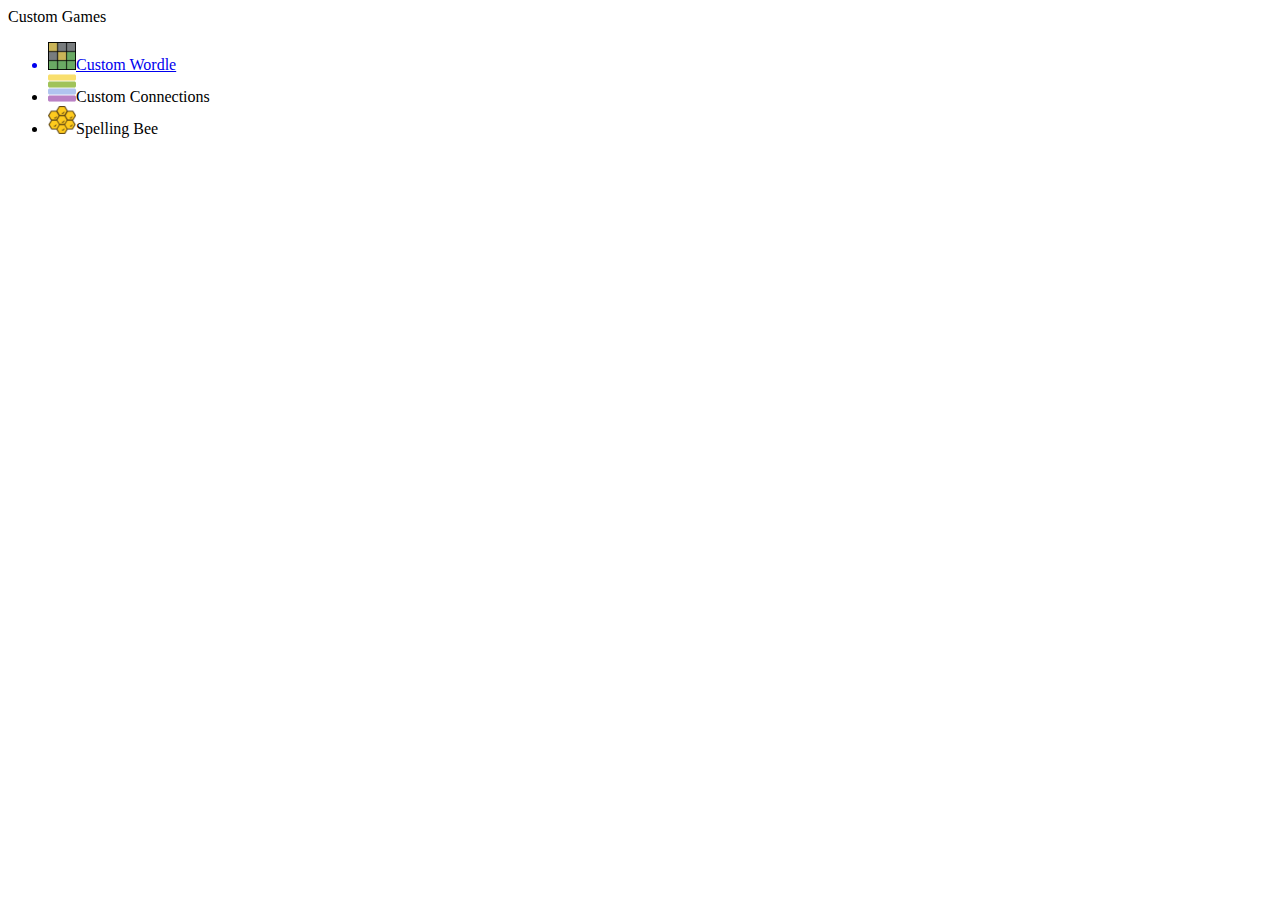
<file: games.html>
<!DOCTYPE html><html><body><div class="p-15"><div class="font-medium font-bold m-b-10">Custom Games</div><ul class="button-list"><a href="wordle.html"><li class="button-list-element font-small"><img src="wordle_favicon.ico" class="m-r-10" width="28" height="28">Custom Wordle</li></a><li class="button-list-element font-small"><img src="connections_favicon.ico" class="m-r-10" width="28" height="28">Custom Connections</li><li class="button-list-element font-small"><img src="bee_favicon.ico" class="m-r-10" width="28" height="28">Spelling Bee</li></ul></div></body></html>
</file>
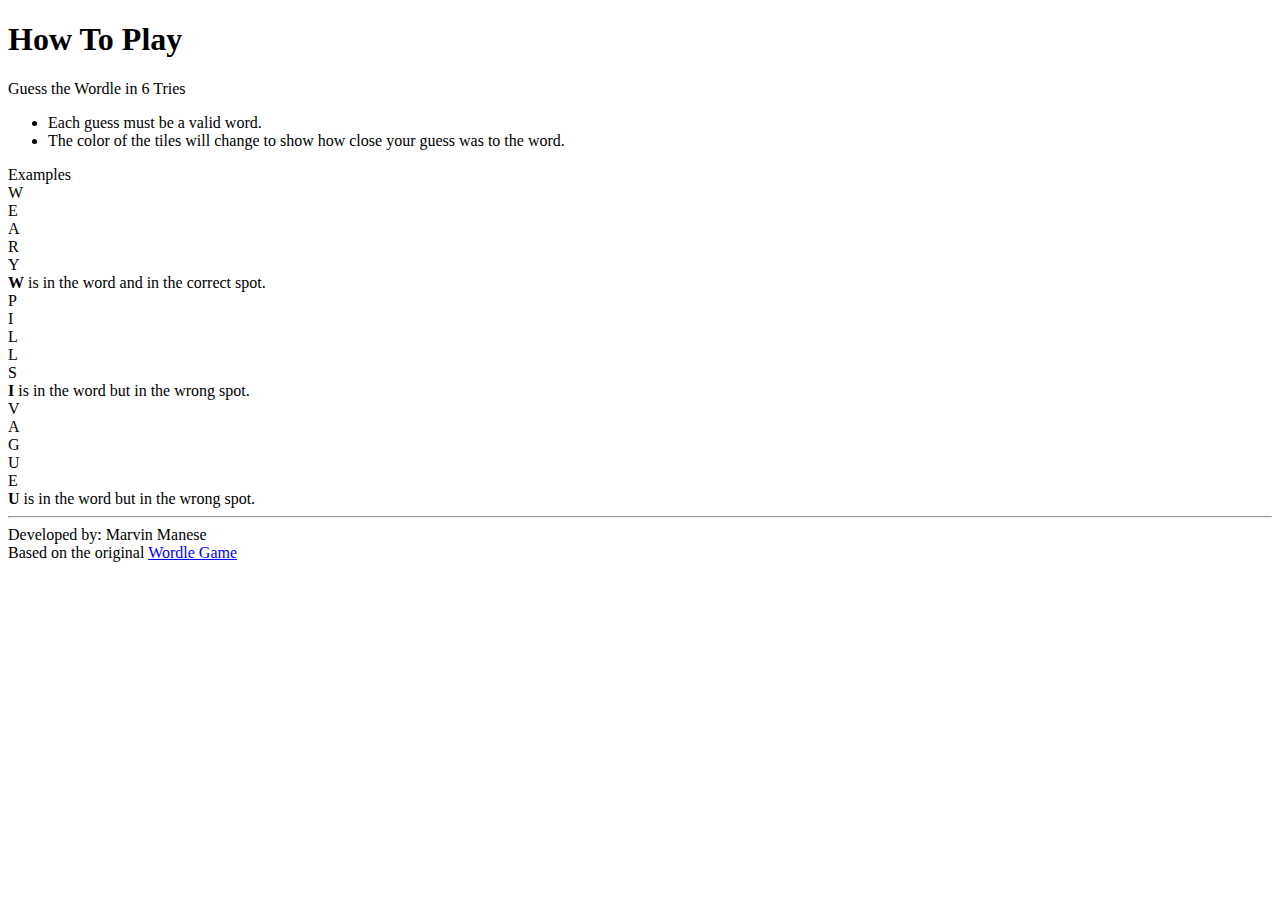
<file: src-wordle/windows/info.html>
<!DOCTYPE html><html><body><style>.fixed-width-200 {max-width: 200px;}.border-black {border-color: black;border-width: 1px;}.blue-link {color: rgb(0, 0, 255);}</style><h1 class="font-medium m-0 m-b-10">How To Play</h1><div class="font-small">Guess the Wordle in 6 Tries</div><ul class="font-small"><li>Each guess must be a valid word.</li><li>The color of the tiles will change to show how close your guess was to the word.</li></ul><div class="font-small font-bold">Examples</div><div class="font-small"><div class="fixed-width-200"><div class="ans-row" style="justify-content: flex-start;"><div class="ans-box ans-box-small ans-box-letter-correct m-l-2 m-r-2 border-black">W</div><div class="ans-box ans-box-small ans-box-empty m-l-2 m-r-2 border-black">E</div><div class="ans-box ans-box-small ans-box-empty m-l-2 m-r-2 border-black">A</div><div class="ans-box ans-box-small ans-box-empty m-l-2 m-r-2 border-black">R</div><div class="ans-box ans-box-small ans-box-empty m-l-2 m-r-2 border-black">Y</div></div></div><div><b>W</b> is in the word and in the correct spot.</div><div class="fixed-width-200"><div class="ans-row" style="justify-content: flex-start;"><div class="ans-box ans-box-small ans-box-empty m-l-2 m-r-2 border-black">P</div><div class="ans-box ans-box-small ans-box-letter-partial m-l-2 m-r-2 border-black">I</div><div class="ans-box ans-box-small ans-box-empty m-l-2 m-r-2 border-black">L</div><div class="ans-box ans-box-small ans-box-empty m-l-2 m-r-2 border-black">L</div><div class="ans-box ans-box-small ans-box-empty m-l-2 m-r-2 border-black">S</div></div></div><div><b>I</b> is in the word but in the wrong spot.</div><div class="fixed-width-200"><div class="ans-row" style="justify-content: flex-start;"><div class="ans-box ans-box-small ans-box-empty m-l-2 m-r-2 border-black">V</div><div class="ans-box ans-box-small ans-box-empty m-l-2 m-r-2 border-black">A</div><div class="ans-box ans-box-small ans-box-empty m-l-2 m-r-2 border-black">G</div><div class="ans-box ans-box-small ans-box-letter-incorrect m-l-2 m-r-2 border-black">U</div><div class="ans-box ans-box-small ans-box-empty m-l-2 m-r-2 border-black">E</div></div></div><div><b>U</b> is in the word but in the wrong spot.</div></div><hr class="solid m-t-15 m-b-15"><div class="font-small">Developed by: Marvin Manese</div><div class="font-small m-t-5 m-b-5">Based on the original <a class="blue-link" href="https://www.nytimes.com/games/wordle/index.html">Wordle Game</a></div></body></html>
</file>
